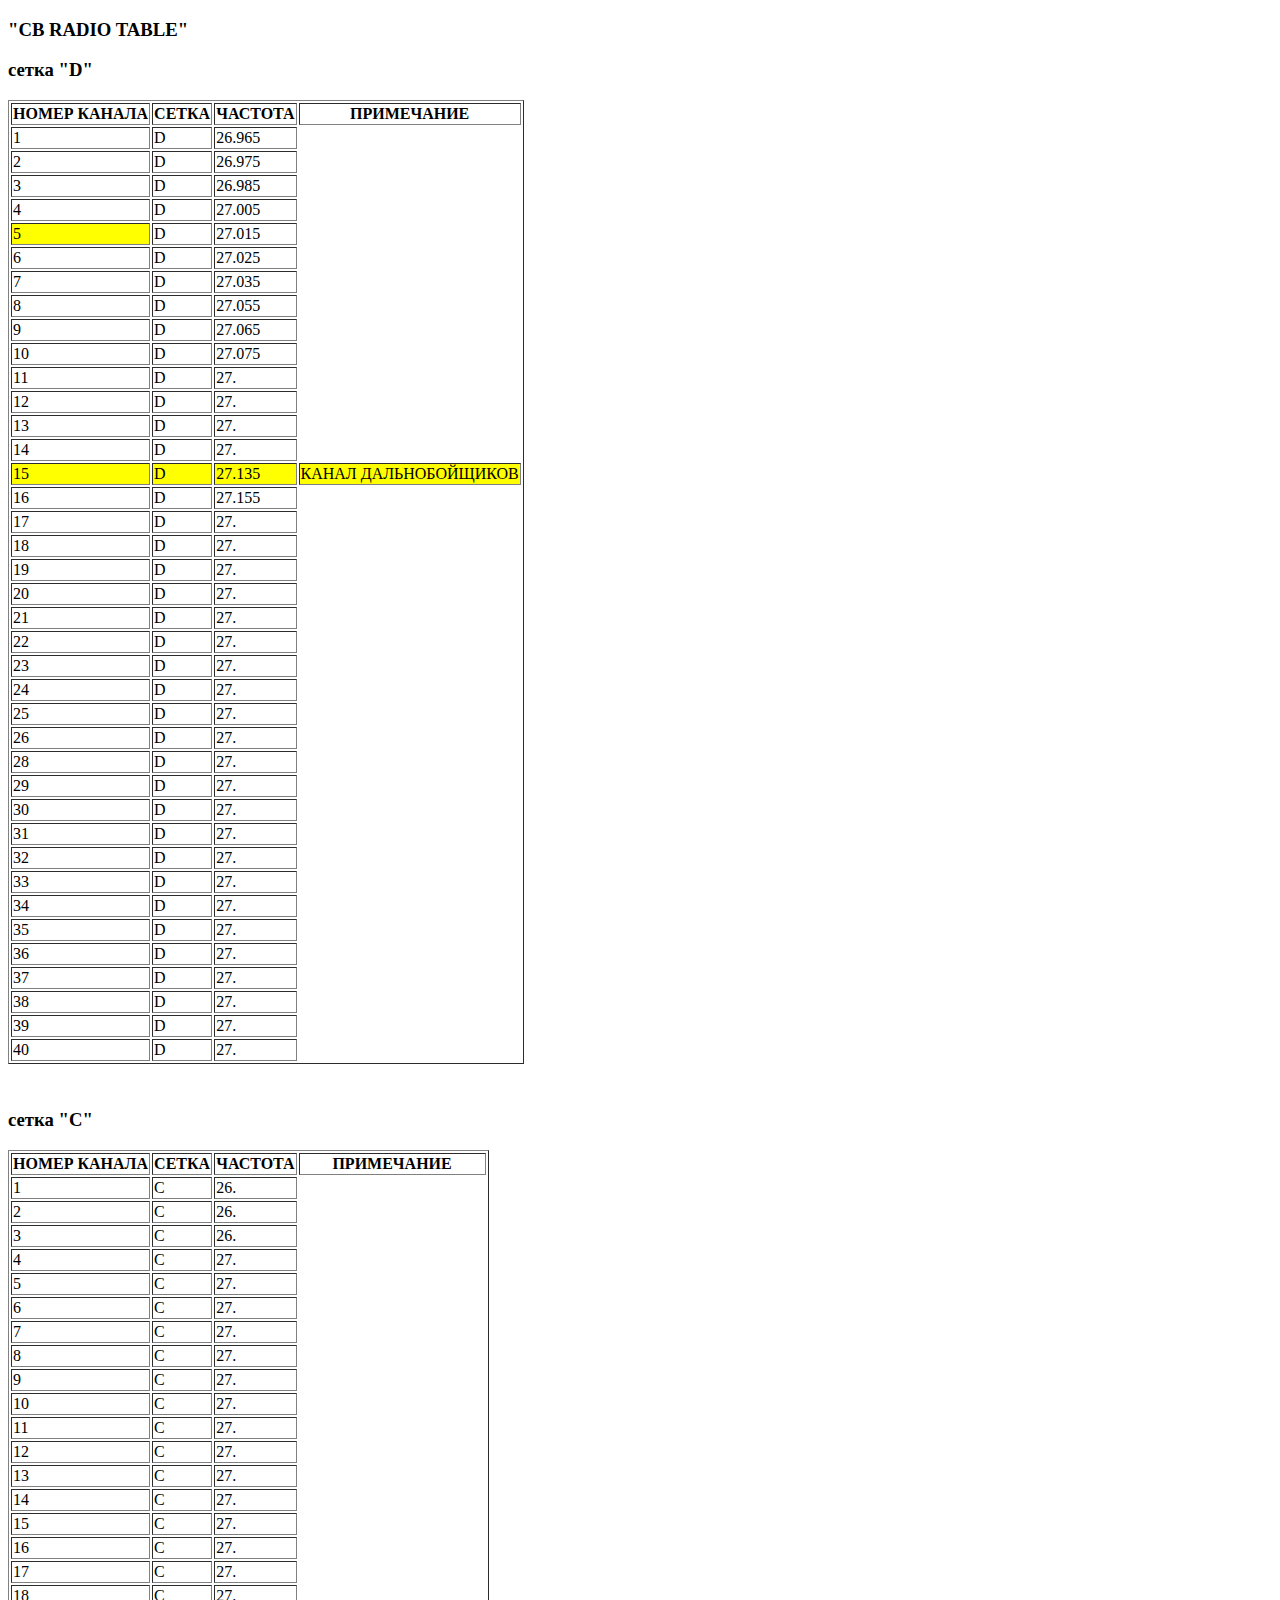
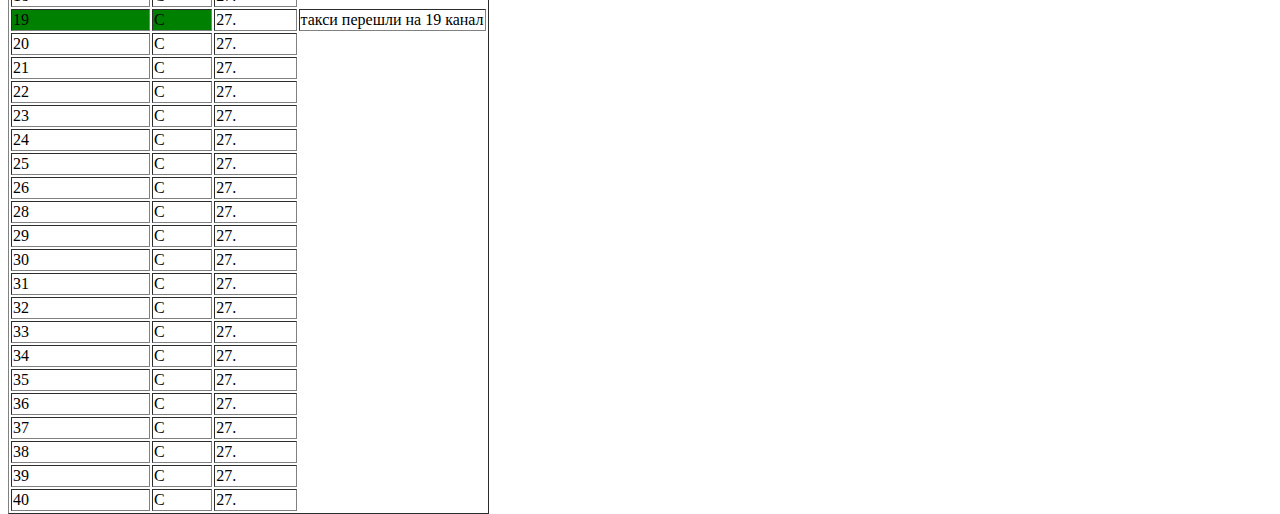
<file: page1.html>
<!--
<TABLE BORDER=2 COLS=2 BGCOLOR= align=center>
 <TR>
  <TH>Заголовок столбца 1</TH><TH>Заголовок столбца 2</TH>
 </TR>
 <TR>
  <TD>Ячейка столбца 1, ряд 1</TD><TD>Ячейка столбца 2, ряд 1</TD>
 </TR>
 <TR>
  <TD>Ячейка столбца 1, ряд 2</TD><TD>Ячейка столбца 2, ряд 2</TD>
 </TR>
</TABLE>
-->


<!DOCTYPE html>
<html>
<head>
    <meta charset="utf-8" />
    <title>CB RADIO</title>
</head>
<body>
	<h3>"CB RADIO TABLE"</h3>
	<h3>сетка "D"</h3>
    <table border="1" cols="2" align="left">
		<tr>
			<th>НОМЕР КАНАЛА</th><th>СЕТКА</th><th>ЧАСТОТА</th><th>ПРИМЕЧАНИЕ</th>
		</tr>
		<tr>
			<td>1</td><td>D</td><td>26.965</td>
		</tr>
		<tr>
			<td>2</td><td>D</td><td>26.975</td>
		</tr>
		<tr>
			<td>3</td><td>D</td><td>26.985</td>
		</tr>
		<tr>
			<td>4</td><td>D</td><td>27.005</td>
		</tr>
		<tr>
			<td bgcolor="yellow">5</td><td>D</td><td>27.015</td>
		</tr>
		<tr>
			<td>6</td><td>D</td><td>27.025</td>
		</tr>
		<tr>
			<td>7</td><td>D</td><td>27.035</td>
		</tr>
		<tr>
			<td>8</td><td>D</td><td>27.055</td>
		</tr>
		<tr>
			<td>9</td><td>D</td><td>27.065</td>
		</tr>
		<tr>
			<td>10</td><td>D</td><td>27.075</td>
		</tr>
		<tr>
			<td>11</td><td>D</td><td>27.</td>
		</tr>
		<tr>
			<td>12</td><td>D</td><td>27.</td>
		</tr>
		<tr>
			<td>13</td><td>D</td><td>27.</td>
		</tr>
		<tr>
			<td>14</td><td>D</td><td>27.</td>
		</tr>
		<tr>
			<td bgcolor="yellow">15</td><td bgcolor="yellow">D</td><td bgcolor="yellow">27.135</td><td bgcolor="yellow">КАНАЛ ДАЛЬНОБОЙЩИКОВ</td>
		</tr>
		<tr>
			<td>16</td><td>D</td><td>27.155</td>
		</tr>
		<tr>
			<td>17</td><td>D</td><td>27.</td>
		</tr>
		<tr>
			<td>18</td><td>D</td><td>27.</td>
		</tr>
		<tr>
			<td>19</td><td>D</td><td>27.</td>
		</tr>
		<tr>
			<td>20</td><td>D</td><td>27.</td>
		</tr>
		<tr>
			<td>21</td><td>D</td><td>27.</td>
		</tr>
		<tr>
			<td>22</td><td>D</td><td>27.</td>
		</tr>
		<tr>
			<td>23</td><td>D</td><td>27.</td>
		</tr>
		<tr>
			<td>24</td><td>D</td><td>27.</td>
		</tr>
		<tr>
			<td>25</td><td>D</td><td>27.</td>
		</tr>
		<tr>
			<td>26</td><td>D</td><td>27.</td>
		</tr>
		<tr>
			<td>28</td><td>D</td><td>27.</td>
		</tr>
		<tr>
			<td>29</td><td>D</td><td>27.</td>
		</tr>
		<tr>
			<td>30</td><td>D</td><td>27.</td>
		</tr>
		<tr>
			<td>31</td><td>D</td><td>27.</td>
		</tr>
		<tr>
			<td>32</td><td>D</td><td>27.</td>
		</tr>
		<tr>
			<td>33</td><td>D</td><td>27.</td>
		</tr>
		<tr>
			<td>34</td><td>D</td><td>27.</td>
		</tr>
		<tr>
			<td>35</td><td>D</td><td>27.</td>
		</tr>
		<tr>
			<td>36</td><td>D</td><td>27.</td>
		</tr>
		<tr>
			<td>37</td><td>D</td><td>27.</td>
		</tr>
		<tr>
			<td>38</td><td>D</td><td>27.</td>
		</tr>
		<tr>
			<td>39</td><td>D</td><td>27.</td>
		</tr>
		<tr>
			<td>40</td><td>D</td><td>27.</td>
		</tr>
	</table>
	
<br>
<br>
<br>
<br>
<br>
<br>
<br>
<br>
<br>
<br>
<br>
<br>
<br>
<br>
<br>
<br>
<br>
<br>
<br>
<br>
<br>
<br>
<br>
<br>
<br>
<br>
<br>
<br>
<br>
<br>
<br>
<br>
<br>
<br>
<br>
<br>
<br>
<br>
<br>
<br>
<br>
<br>
<br>
<br>
<br>
<br>
<br>
<br>
<br>
<br>
<br>
<br>
<br>
<br>
<br>
	
	<h3>сетка "С"</h3>
    <table border="1" cols="2" align="left">
		<tr>
			<th>НОМЕР КАНАЛА</th><th>СЕТКА</th><th>ЧАСТОТА</th><th>ПРИМЕЧАНИЕ</th>
		</tr>
		<tr>
			<td>1</td><td>C</td><td>26.</td>
		</tr>
		<tr>
			<td>2</td><td>C</td><td>26.</td>
		</tr>
		<tr>
			<td>3</td><td>C</td><td>26.</td>
		</tr>
		<tr>
			<td>4</td><td>C</td><td>27.</td>
		</tr>
		<tr>
			<td>5</td><td>C</td><td>27.</td>
		</tr>
		<tr>
			<td>6</td><td>C</td><td>27.</td>
		</tr>
		<tr>
			<td>7</td><td>C</td><td>27.</td>
		</tr>
		<tr>
			<td>8</td><td>C</td><td>27.</td>
		</tr>
		<tr>
			<td>9</td><td>C</td><td>27.</td>
		</tr>
		<tr>
			<td>10</td><td>C</td><td>27.</td>
		</tr>
		<tr>
			<td>11</td><td>C</td><td>27.</td>
		</tr>
		<tr>
			<td>12</td><td>C</td><td>27.</td>
		</tr>
		<tr>
			<td>13</td><td>C</td><td>27.</td>
		</tr>
		<tr>
			<td>14</td><td>C</td><td>27.</td>
		</tr>
		<tr>
			<td bgcolor="">15</td><td bgcolor="">C</td><td bgcolor="">27.</td>
		</tr>
		<tr>
			<td>16</td><td>C</td><td>27.</td>
		</tr>
		<tr>
			<td>17</td><td>C</td><td>27.</td>
		</tr>
		<tr>
			<td>18</td><td>C</td><td>27.</td>
		</tr>
		<tr>
			<td bgcolor="green">19</td><td bgcolor="green">С</td><td>27.</td><td>такси перешли на 19 канал</td>
		</tr>
		<tr>
			<td>20</td><td>C</td><td>27.</td>
		</tr>
		<tr>
			<td>21</td><td>C</td><td>27.</td>
		</tr>
		<tr>
			<td>22</td><td>C</td><td>27.</td>
		</tr>
		<tr>
			<td>23</td><td>C</td><td>27.</td>
		</tr>
		<tr>
			<td>24</td><td>C</td><td>27.</td>
		</tr>
		<tr>
			<td>25</td><td>C</td><td>27.</td>
		</tr>
		<tr>
			<td>26</td><td>C</td><td>27.</td>
		</tr>
		<tr>
			<td>28</td><td>C</td><td>27.</td>
		</tr>
		<tr>
			<td>29</td><td>C</td><td>27.</td>
		</tr>
		<tr>
			<td>30</td><td>C</td><td>27.</td>
		</tr>
		<tr>
			<td>31</td><td>C</td><td>27.</td>
		</tr>
		<tr>
			<td>32</td><td>C</td><td>27.</td>
		</tr>
		<tr>
			<td>33</td><td>C</td><td>27.</td>
		</tr>
		<tr>
			<td>34</td><td>C</td><td>27.</td>
		</tr>
		<tr>
			<td>35</td><td>C</td><td>27.</td>
		</tr>
		<tr>
			<td>36</td><td>C</td><td>27.</td>
		</tr>
		<tr>
			<td>37</td><td>C</td><td>27.</td>
		</tr>
		<tr>
			<td>38</td><td>C</td><td>27.</td>
		</tr>
		<tr>
			<td>39</td><td>C</td><td>27.</td>
		</tr>
		<tr>
			<td>40</td><td>C</td><td>27.</td>
		</tr>
	</table>

	
</body>
</html>
</file>
